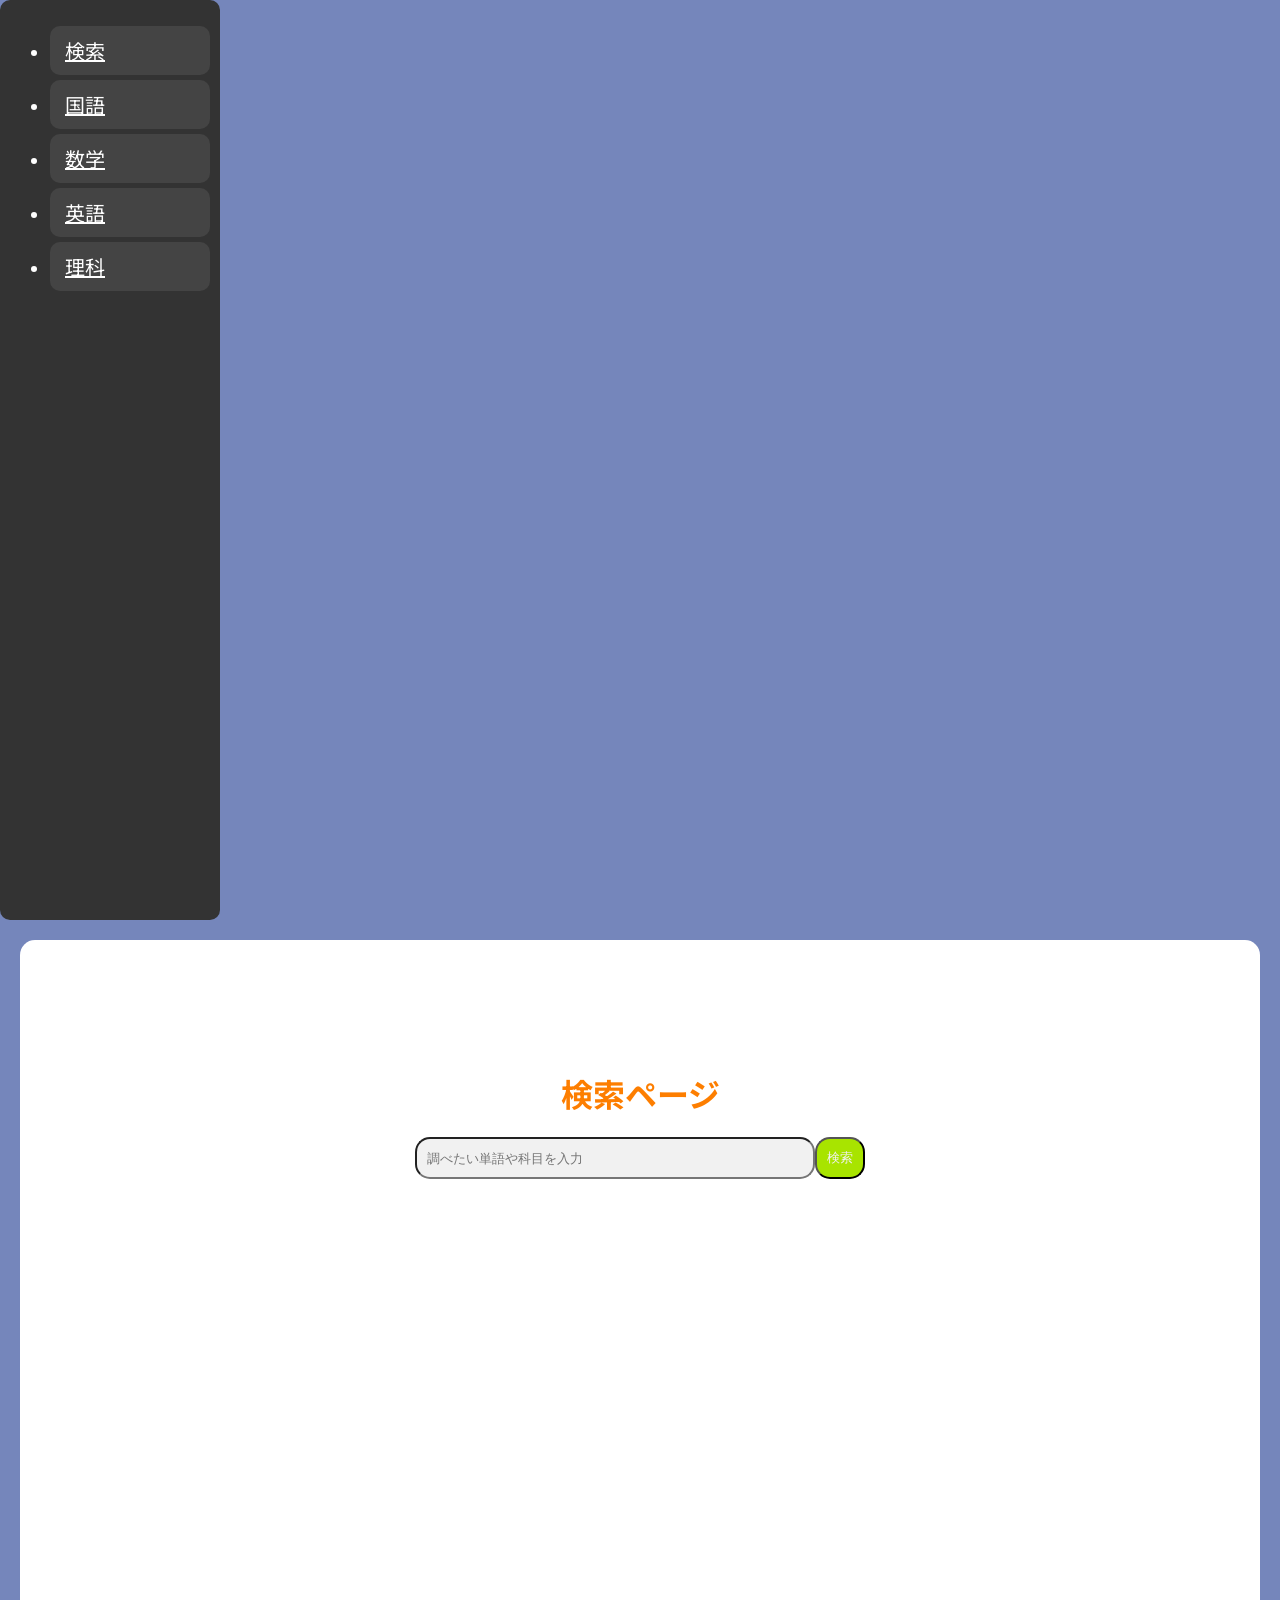
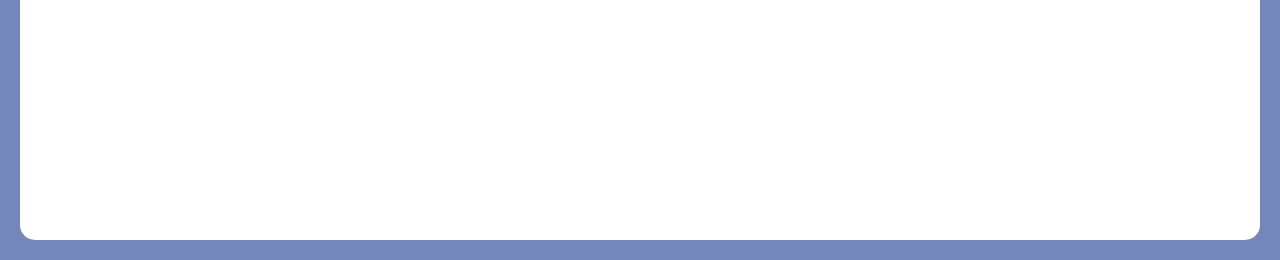
<file: index.html>
<!DOCTYPE html>
<html lang="ja">
<head>
  <meta charset="UTF-8">
  <link href="https://fonts.googleapis.com/css2?family=Noto+Sans+JP&display=swap" rel="stylesheet">
  <meta name="viewport" content="width=device-width, initial-scale=1.0">
  <link rel="icon" type="image/png" href="img/favicon.png">
  <title>学校総合サイト</title>
  <link rel="stylesheet" href="style.css">
  <meta name="description" content="学校のテスト範囲や調べものは、これひとつで！">
</head>

<body>

<header>
  <div id="menu-btn">☰</div>

  <nav id="menu">
    <ul>
      <li><a href="index.html">検索</a></li>
      <li><a href="japanese.html">国語</a></li>
      <li><a href="math.html">数学</a></li>
      <li><a href="english.html">英語</a></li>
      <li><a href="science.html">理科</a></li>
    </ul>
  </nav>
</header>

<!-- 追加（ここ重要） -->
<div class="container">

  <main class="content">
    <h1>検索ページ</h1>

    <form method="get" action="cgi-bin/example.cgi">
      <input type="search" name="search" placeholder="調べたい単語や科目を入力">
      <input type="submit" value="検索">
    </form>
  </main>

</div>

<script src="index.js"></script>
</body>
</html>
</file>
<file: style.css>
body {
  background-color: #7586bb;
  color: #202020;
  margin: 0;
  padding: 0;
  font-family: "Noto Sans JP", sans-serif;
}

h1 {
  text-align: center;
  margin-top: 110px;
  color: #FD7E00;
}

input[type="search"] {
  background-color: #f1f1f1;
  border-radius: 15px;
  width: 80%;
  max-width: 400px;
  padding: 10px;
}

input[type="submit"] {
  background-color: #a8e400;
  color: #f1f1f1;
  border-radius: 15px;
  padding: 10px;
}

form {
  display: flex;
  justify-content: center;
  margin-top: 10px;
}

/* レイアウト */
.container {
  display: flex;
}

/* メニュー */
#menu {
  display: none;
  position: absolute;
  top: 20px;
  left: 10px;
  background: #333;
  padding: 10px;
  border-radius: 10px;
  color: white;
  min-height: 100vh;
}

/* コンテンツ */
.content {
  background: white;
  flex: 1;
  margin: 20px;
  padding: 20px;
  border-radius: 15px;

  /* ↓これ修正（高さ固定だと不自然になる） */
  /* height: calc(100vh - 40px); */
  min-height: calc(100vh - 40px);

  overflow-y: auto;
}

/* メニュー開いたとき */
#menu.open {
  display: block;
}

/* メニュー内リンク */
#menu a {
  font-size: 20px;
  padding: 10px 15px;
  background: #444; /* ← 少し見やすく修正 */
  border-radius: 10px;
  color: white;
  display: block;
  margin: 5px 0;
}

/* メニューボタン */
#menu-btn {
  font-size: 30px;
  cursor: pointer;
}

/* PC表示 */
@media (min-width: 768px) {
  #menu {
    display: block;

    /* ↓これ追加（PCでレイアウト崩れ防止） */
    position: static;
    width: 200px;
  }

  #menu-btn {
    display: none;
  }
}
</file>
